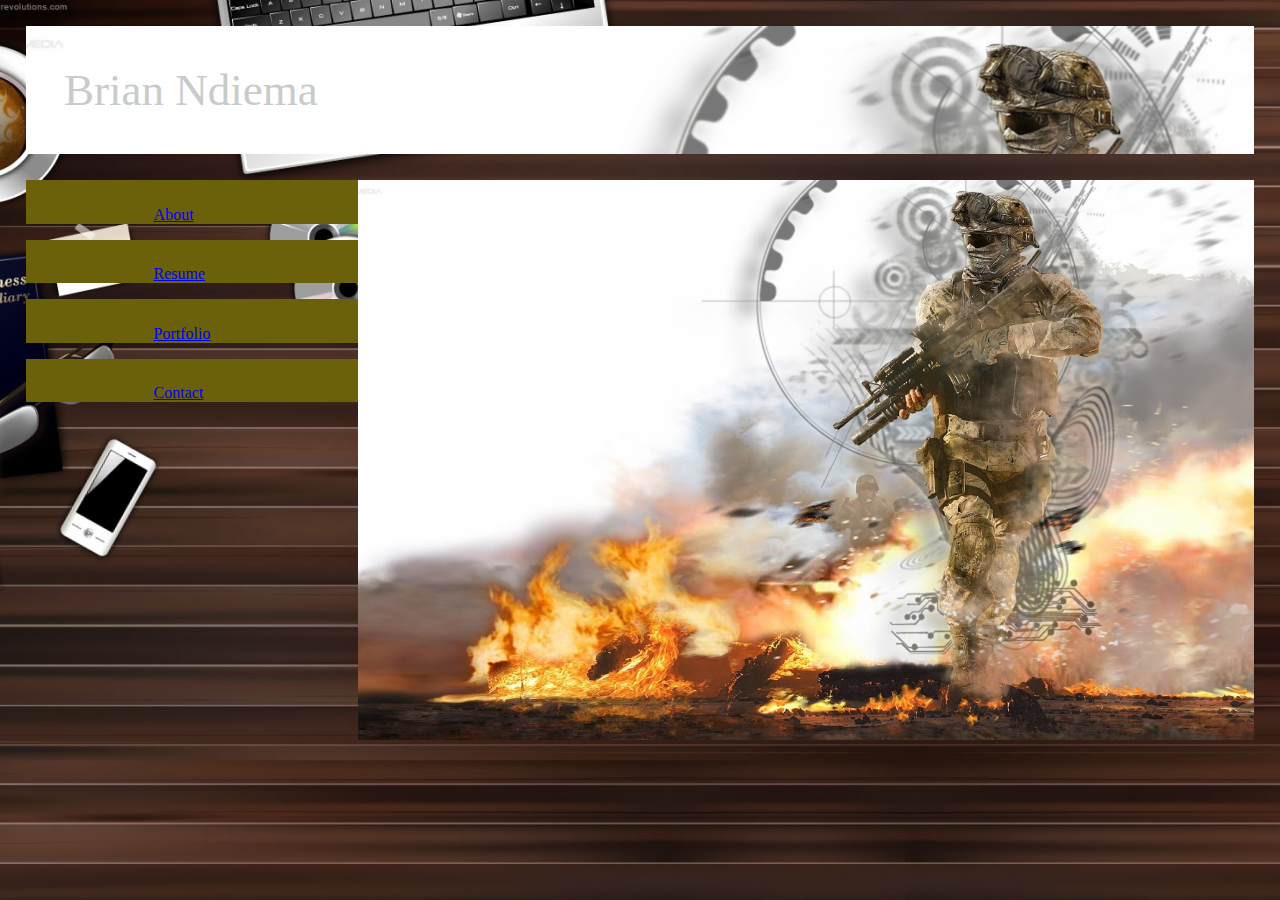
<file: index.html>
<!DOCTYPE html>
<html>
  <head>
    <title>Portfolio</title>
    <link rel="stylesheet" href="css/styles.css" type="text/css">
  </head>
<div class="container">
 <body style="background: url(image/o1.jpg);"> 
  <h1 style="background-image: url(image/m4.jpg);">Brian Ndiema</h1>
       <img src="image/m4.jpg" alt="strike team" class="hunt">
       <p><a href="about/about-me.html">About</a></p>
       <p><a href="about/resume.pdf">Resume</a></p>
       <p><a href="https://github.com/BNdiema/My-portfolio/settings">Portfolio</a></p>
       <p><a href="about/contact.html">Contact</a></p>
  </body>
 </div>
</html>
</file>
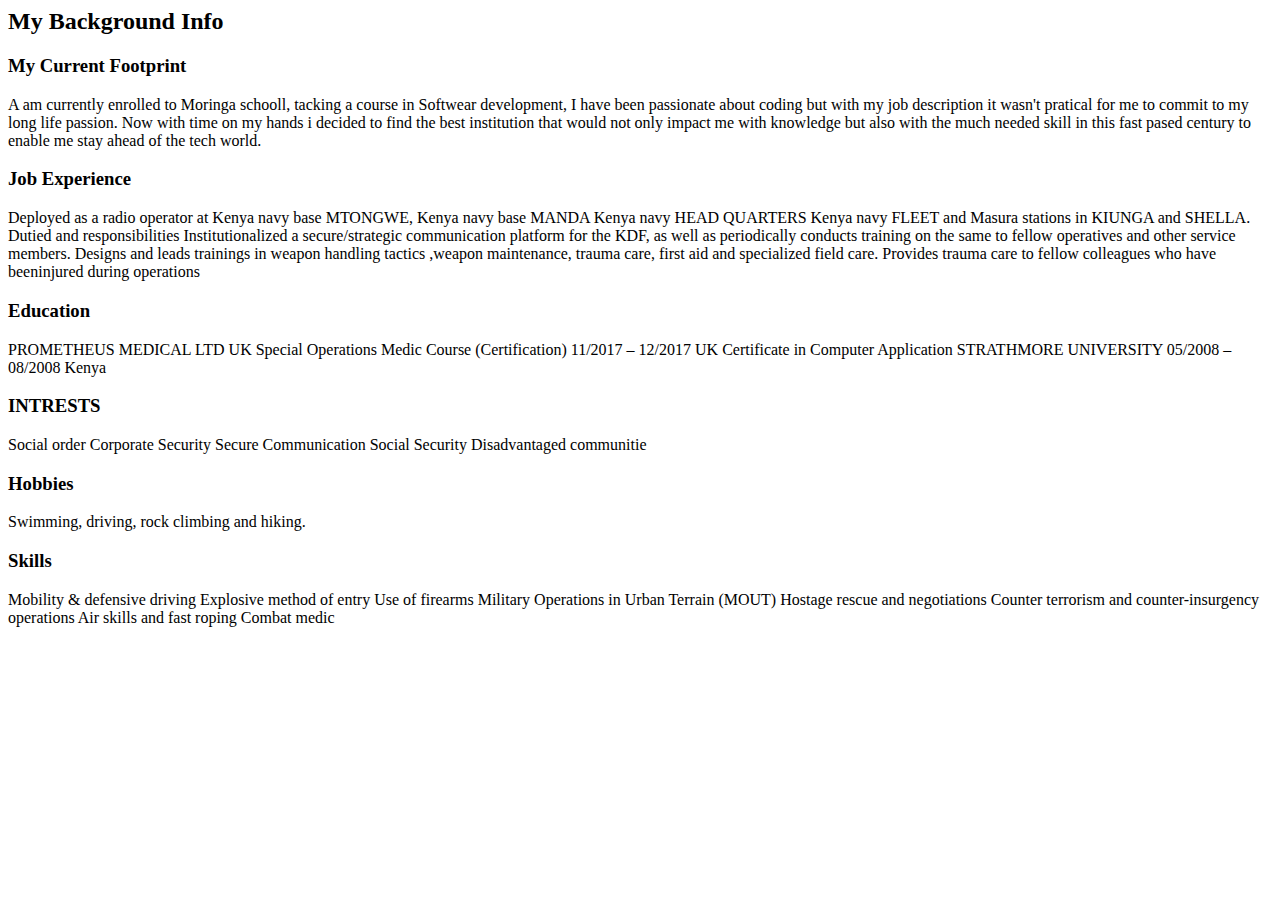
<file: about/CV.html>
<!DOCKTYPE html>
<html>
  <head>
    <title>About Me</title>
  </head>
  <body>
  <h2>My Background Info</h2>
  <h3>My Current Footprint</h3>
  <p> A am currently enrolled to Moringa schooll, tacking a course in Softwear development,
    I have been passionate about coding but with my job description it wasn't pratical for me
    to commit to my long life passion. Now with time on my hands i decided to find the best institution
    that would not only impact me with knowledge but also with the much needed skill in this fast pased
    century to enable me stay ahead of the tech world.
  </p>
  <h3>Job Experience</h3>
  <p>Deployed as a radio operator at Kenya navy base MTONGWE, Kenya navy base MANDA Kenya navy HEAD
    QUARTERS Kenya navy FLEET and Masura stations in KIUNGA and SHELLA. Dutied and responsibilities
    Institutionalized a secure/strategic communication platform for the KDF, as well as periodically
    conducts training on the same to fellow operatives and other service members. Designs and leads
    trainings in weapon handling tactics ,weapon maintenance, trauma care, first aid and specialized field care.
    Provides trauma care to fellow colleagues who have beeninjured during operations
  </p>
  <h3>Education</h3>
  <p>PROMETHEUS MEDICAL LTD UK
     Special Operations Medic Course
    (Certification)
     11/2017 – 12/2017
    UK
    Certificate in Computer Application
    STRATHMORE UNIVERSITY
    05/2008 – 08/2008
    Kenya
 </p>
 <h3>INTRESTS</h3>
 <P>
   Social order
   Corporate Security
   Secure Communication
   Social Security
   Disadvantaged communitie
  </P>
  <h3>Hobbies</h3>
  <p>Swimming, driving, rock climbing and hiking.</p>
  <h3>Skills</h3>
  <p>
     Mobility & defensive driving
     Explosive method of entry
     Use of firearms
     Military Operations in Urban Terrain (MOUT)
     Hostage rescue and negotiations
     Counter terrorism and counter-insurgency operations
     Air skills and fast roping
     Combat medic
   </p>
  </body>
</html>
</file>
<file: css/styles.css>
h1 {
  color: rgb(199, 204, 203);
  font-style: normal;
  font-family: Georgia, 'Times New Roman', Times, serif;
  columns: 90vw;
  columns: 100vh;
  text-align: top-left;
  font-family: Georgia, 'Times New Roman', Times, serif;
  font-weight: lighter;
  font-size: 4vw;
  font-size: 5vh;
  padding: 3%;
  margin: 2%;
}
body {
  background-size: 70% 70%;
  margin: 0%;
  padding: 0%;
  height: 100%;
  border-radius: 70%;
}

style {
  position: relative;
  text-align: left;
  text-decoration-color: honeydew;
  }
img {
  width: 70%;
  height: 100%;
  margin: 2%;
  float: right;
  object-position: 100%; 
  columns: 50vh;
  column-width: 100vh;
  margin-top: 0px;
  margin-bottom: 5px;
  padding-bottom: 2%;
  size: 80vw;
}

p {
  color: rgb(231, 222, 222);
  padding-left: 10%;
  padding-top: 2%;
  background-color: rgb(107, 97, 10);
  margin-right: 72%;
  text-align: inherit;
  margin-left: 2%;
  font-size: 100%;
}
text {
  text-align: center;
}
</file>
